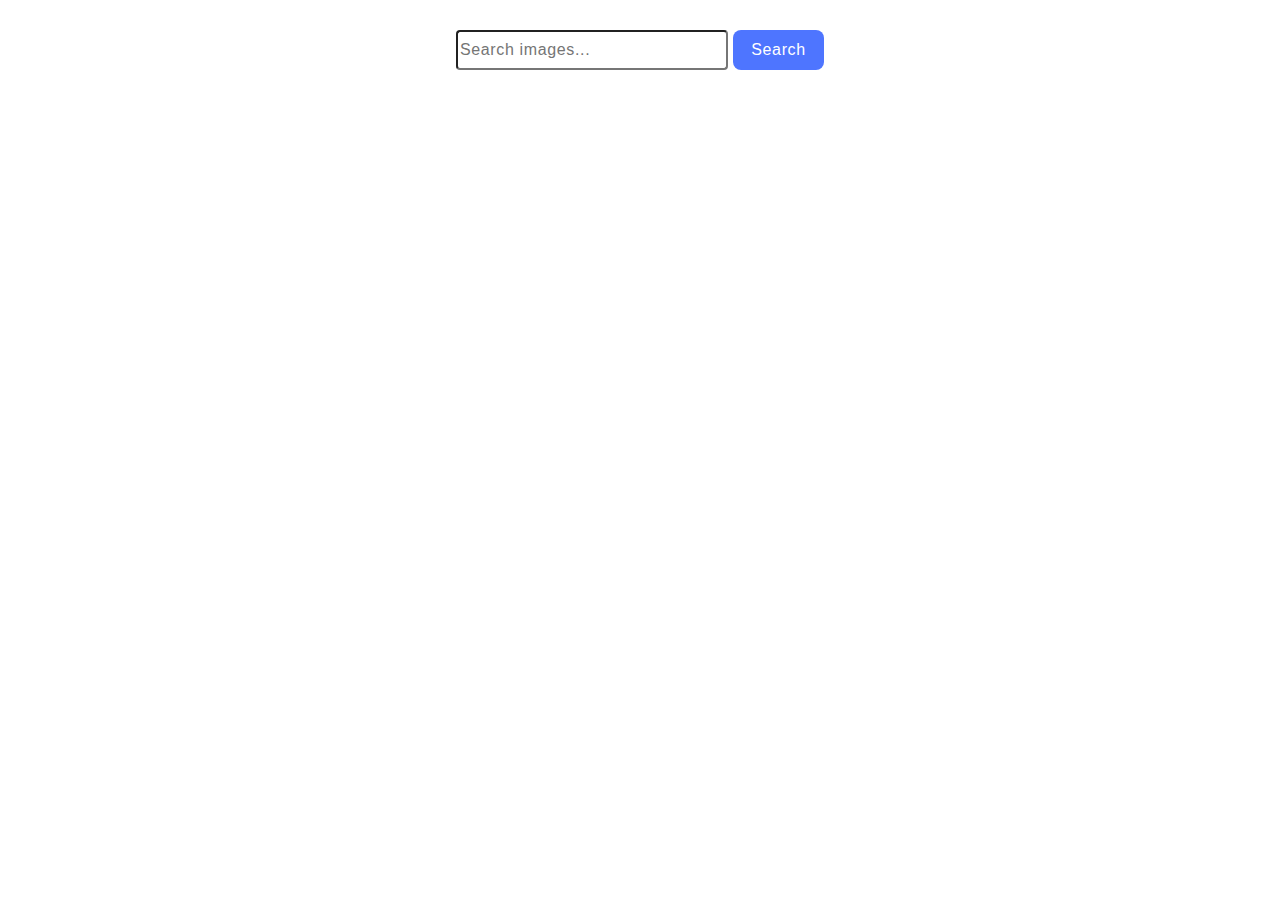
<file: src/index.html>
<!DOCTYPE html>
<html lang="en">

<head>
  <meta charset="UTF-8" />
  <link rel="icon" type="image/svg+xml" href="/favicon.svg" />
  <meta name="viewport" content="width=device-width, initial-scale=1.0" />
  <title>Vanilla App Template</title>
  <link rel="stylesheet" href="./css/styles.css" />
</head>

<body>
  <form class="form">
    <label>
      <input type="text" id="input-search" name="searchText" placeholder="Search images..." required>
    </label>
    <button class="button-sub" type="submit">Search</button>
  </form>

  <span class="loader hidden">
  </span>

  <ul class="gallery"></ul>

  <!-- Load more -->
  <div class="button-container">
    <button class="load-more load-more-hidden">Load more</button>
  </div>

  <script type="module" src="./main.js"></script>
</body>

</html>
</file>
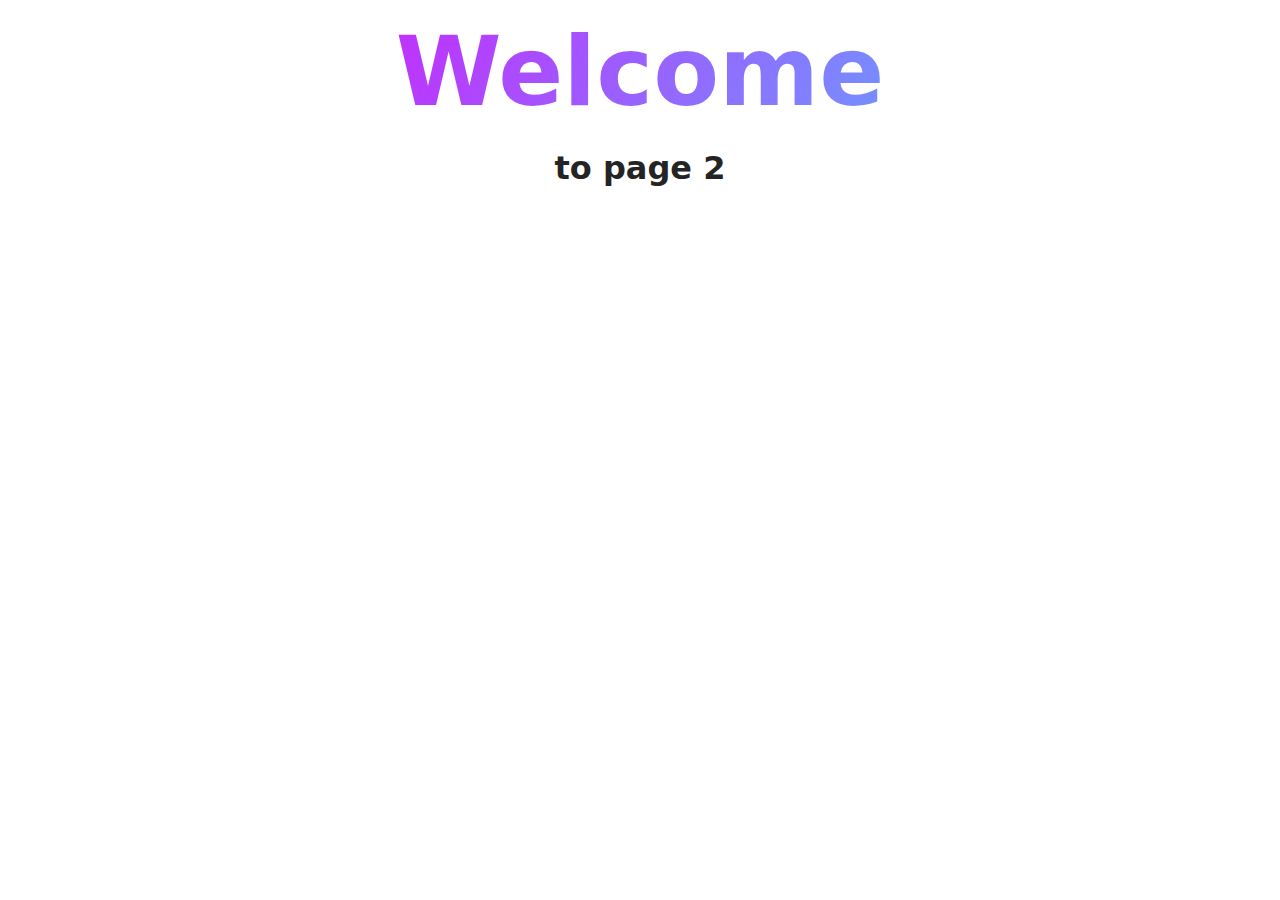
<file: src/page-2.html>
<!DOCTYPE html>
<html lang="en">
  <head>
    <meta charset="UTF-8" />
    <meta http-equiv="X-UA-Compatible" content="IE=edge" />
    <meta name="viewport" content="width=device-width, initial-scale=1.0" />
    <title>Page 2</title>
    <link rel="stylesheet" href="./css/styles.css" />
  </head>
  <body>
    <load
      src="./partials/header.html"
      icon-path="./img/sprite.svg#logo"
      highlight-act="active"
    />

    <main>
      <div class="container">
        <h1 class="main-title">
          <span class="main-title-gradient">Welcome</span> to page 2
        </h1>
        <load src="./partials/back-link.html" />
      </div>
    </main>

    <load src="./partials/footer.html" />
  </body>
</html>
</file>
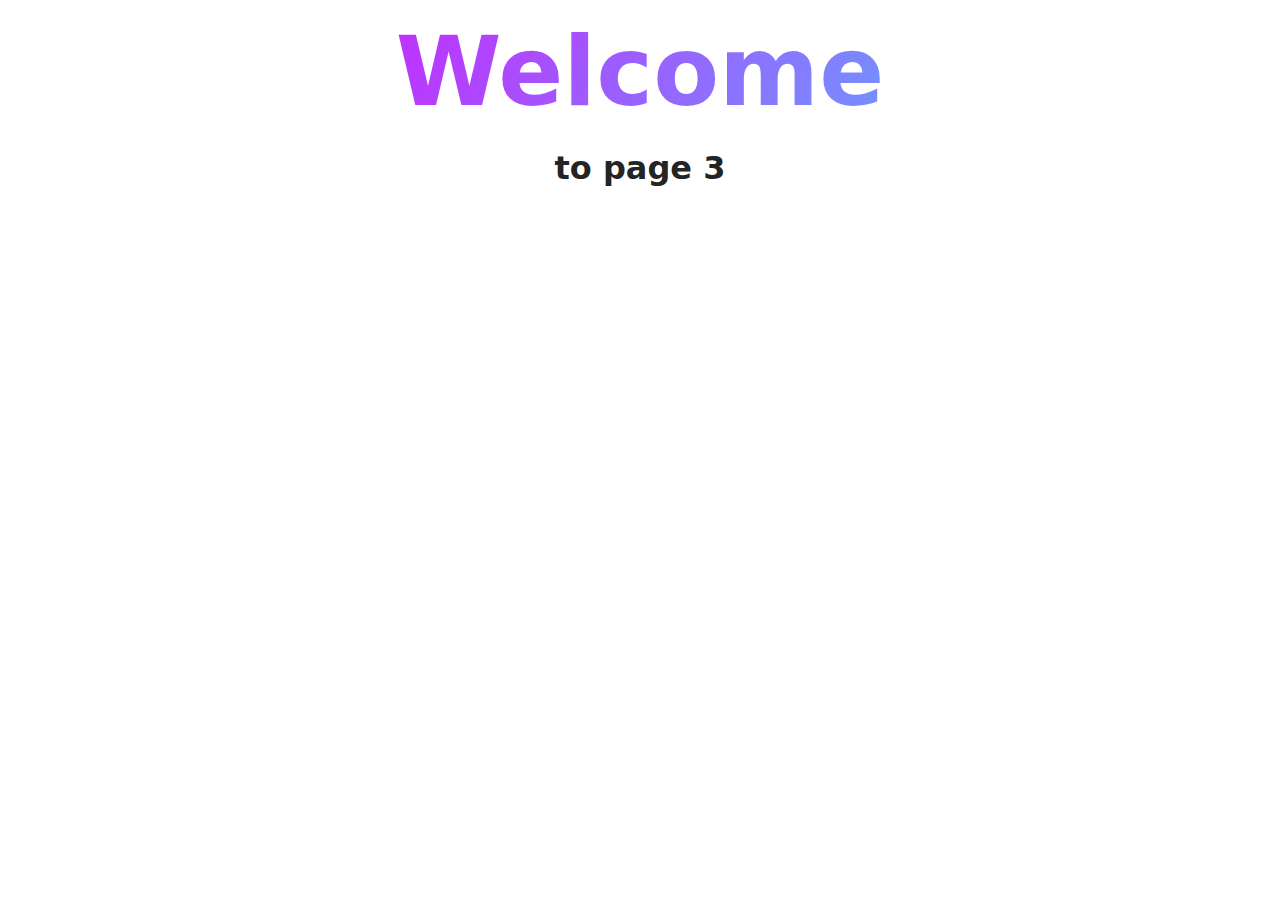
<file: src/page-3.html>
<!DOCTYPE html>
<html lang="en">
  <head>
    <meta charset="UTF-8" />
    <meta http-equiv="X-UA-Compatible" content="IE=edge" />
    <meta name="viewport" content="width=device-width, initial-scale=1.0" />
    <title>Page 3</title>
    <link rel="stylesheet" href="./css/styles.css" />
  </head>
  <body>
    <load
      src="./partials/header.html"
      icon-path="./img/sprite.svg#logo"
      highlight-curr="active"
    />

    <main>
      <div class="container">
        <h1 class="main-title">
          <span class="main-title-gradient">Welcome</span> to page 3
        </h1>
        <load src="./partials/back-link.html" />
      </div>
    </main>

    <load src="./partials/footer.html" />
  </body>
</html>
</file>
<file: src/css/styles.css>
/**
  |============================
  | include css partials with
  | default @import url()
  |============================
*/
/* Common styles */
@import url('./reset.css');
@import url('./base.css');
@import url('./container.css');
@import url('./animations.css');

/* Sections style */
@import url('./header.css');
@import url('./vite-promo.css');
@import url('./badges.css');
@import url('./back-link.css');
@import url('./footer.css');
</file>
